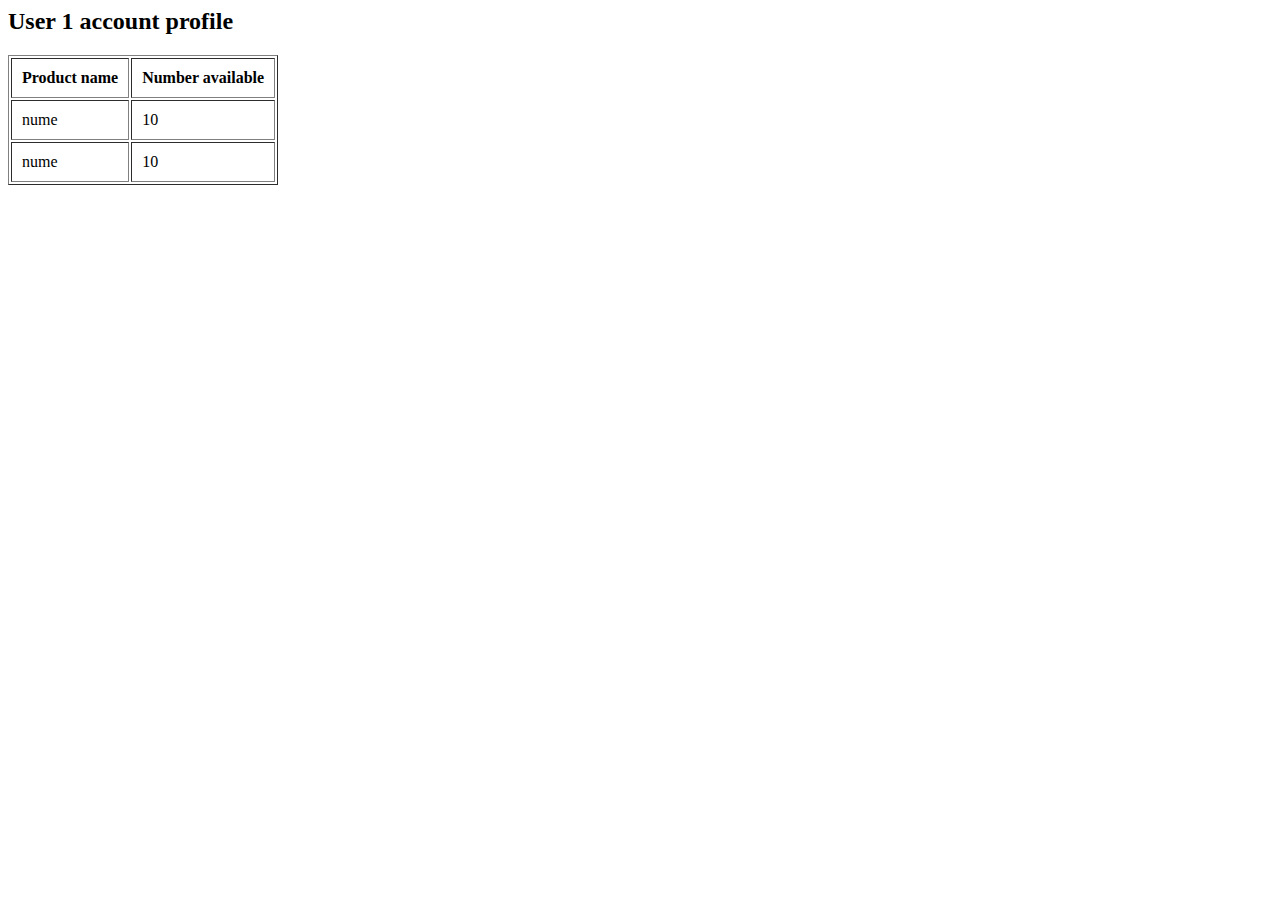
<file: Perfumer/admin/1.html>
<html>
						<head>
							<title>
								User table
							</title>
						</head>
						<body>
							<h2>User 1 account profile</h2>
							<table border=1 cellpadding=10>
							<tr><th>Product name</th><th>Number available</th></tr><tr>
							<td>nume</td>
							<td>10</td>
						</tr><tr>
							<td>nume</td>
							<td>10</td>
						</tr></table>
						</body>
					</html>
</file>
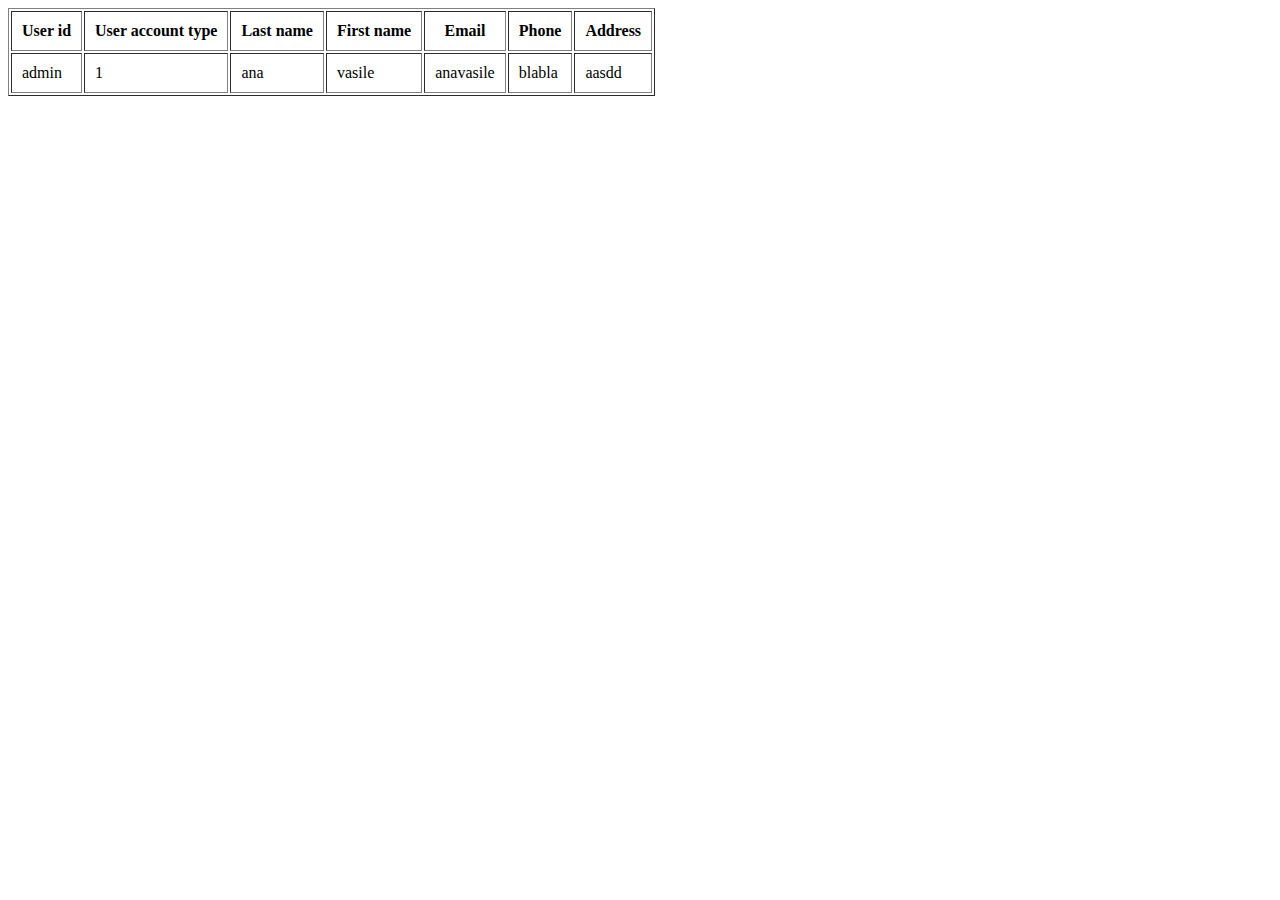
<file: Perfumer/admin/admin.html>
<html>
						<head>
							<title>
								User table
							</title>
						</head>
						<body>
							<table border=1 cellpadding=10>
							<tr> <th>User id</th> <th>User account type</th> <th>Last name</th> <th>First name</th> <th>Email</th> <th>Phone</th> <th>Address</th></tr>
								<tr>
									<td>
										admin
									</td>
									<td>
										1
									</td>
									<td>
										ana
									</td>
									<td>
										vasile
									</td>
									<td>
										anavasile					
									</td>
									<td>
										blabla
									</td>
									<td>
										aasdd
									</td>
								</tr>
							</table>
						</body>
					</html>
</file>
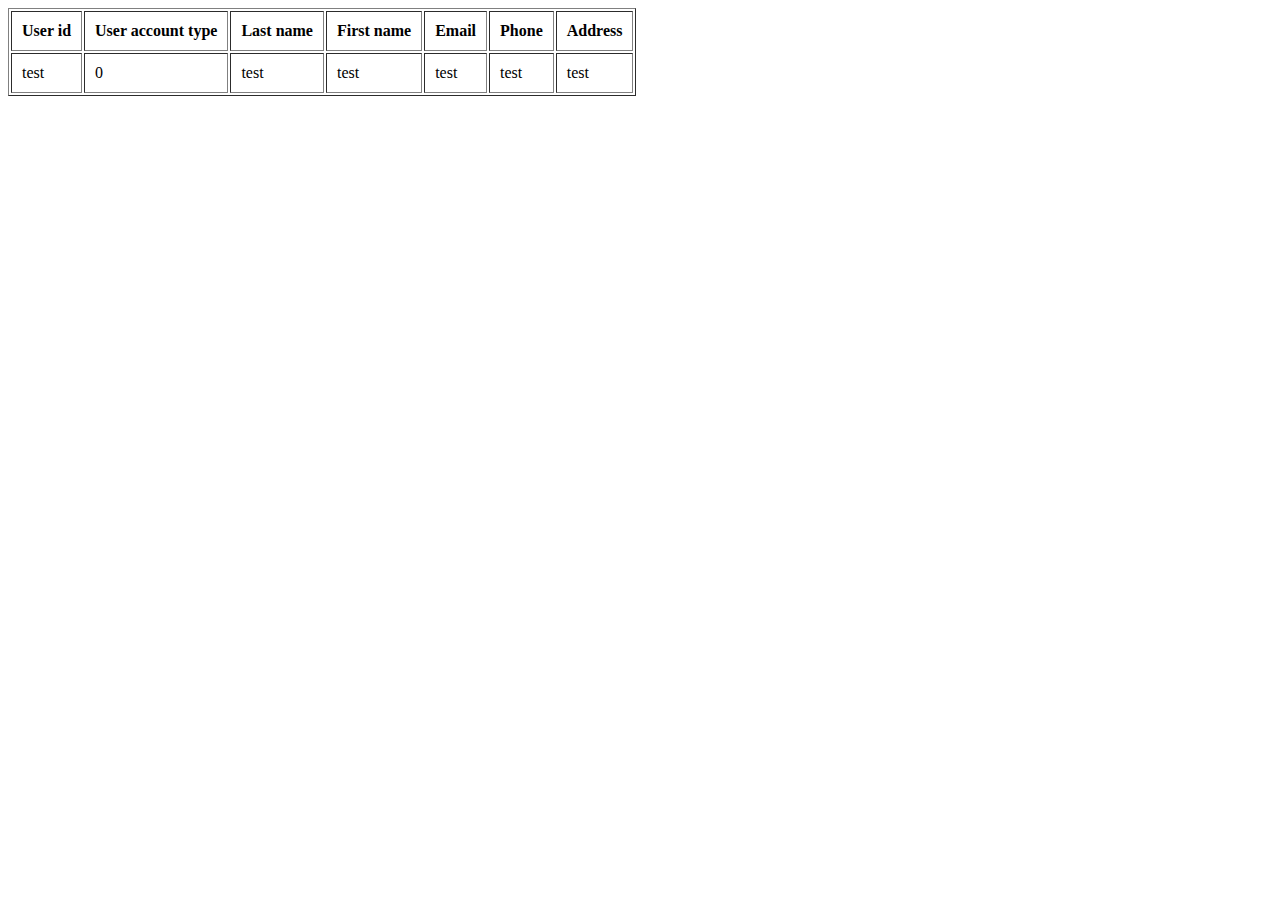
<file: Perfumer/admin/test.html>
<html>
						<head>
							<title>
								User table
							</title>
						</head>
						<body>
							<table border=1 cellpadding=10>
							<tr> <th>User id</th> <th>User account type</th> <th>Last name</th> <th>First name</th> <th>Email</th> <th>Phone</th> <th>Address</th></tr>
								<tr>
									<td>
										test
									</td>
									<td>
										0
									</td>
									<td>
										test
									</td>
									<td>
										test
									</td>
									<td>
										test					
									</td>
									<td>
										test
									</td>
									<td>
										test
									</td>
								</tr>
							</table>
						</body>
					</html>
</file>
